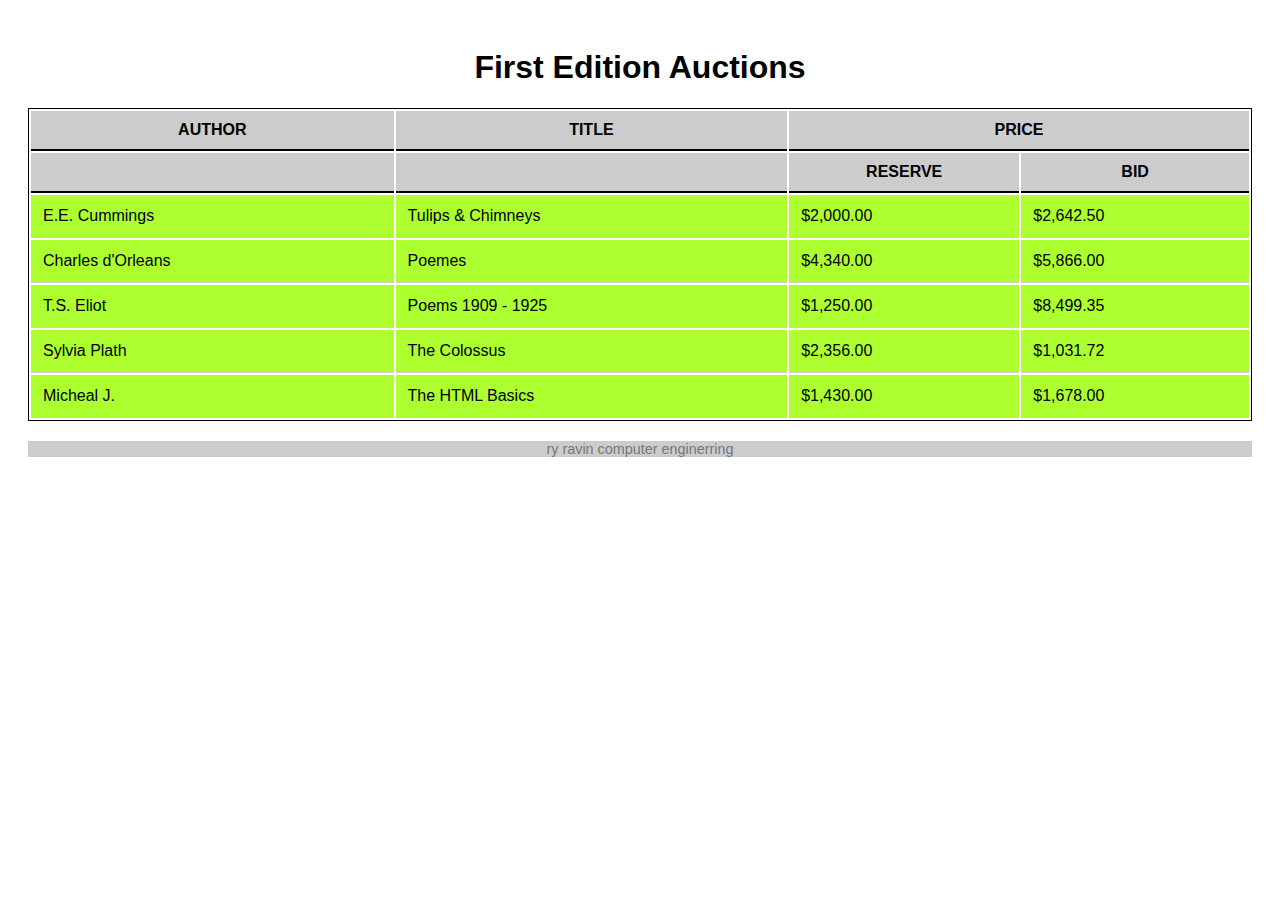
<file: index.html>
<!DOCTYPE html>
<html lang="en">
<head>
    <meta charset="UTF-8">
    <title>First Edition Auctions</title>
    <link rel="stylesheet" href="html.css">
</head>
<body>
    <h1>First Edition Auctions</h1>
    <table>
        <thead>
            <tr>
                <th>AUTHOR</th>
                <th>TITLE</th>
                <th colspan="2" class="t">PRICE</th>
            </tr>
            <tr>
                <th></th>
                <th></th>
                <th>RESERVE</th>
                <th>BID</th>
            </tr>
        </thead>
        <tbody>
            <tr>
                <td>E.E. Cummings</td>
                <td>Tulips & Chimneys</td>
                <td>$2,000.00</td>
                <td>$2,642.50</td>
            </tr>
            <tr>
                <td>Charles d'Orleans</td>
                <td>Poemes</td>
                <td>$4,340.00</td>
                <td>$5,866.00</td>
            </tr>
            <tr>
                <td>T.S. Eliot</td>
                <td>Poems 1909 - 1925</td>
                <td>$1,250.00</td>
                <td>$8,499.35</td>
            </tr>
            <tr>
                <td>Sylvia Plath</td>
                <td>The Colossus</td>
                <td>$2,356.00</td>
                <td>$1,031.72</td>
            </tr>
            <tr>
                <td>Micheal J.</td>
                <td>The HTML Basics</td>
                <td>$1,430.00</td>
                <td>$1,678.00</td>
            </tr>
        </tbody>
    </table>
    <footer>
        <p>ry ravin computer enginerring</p>
    </footer>
</body>
</html>
</file>
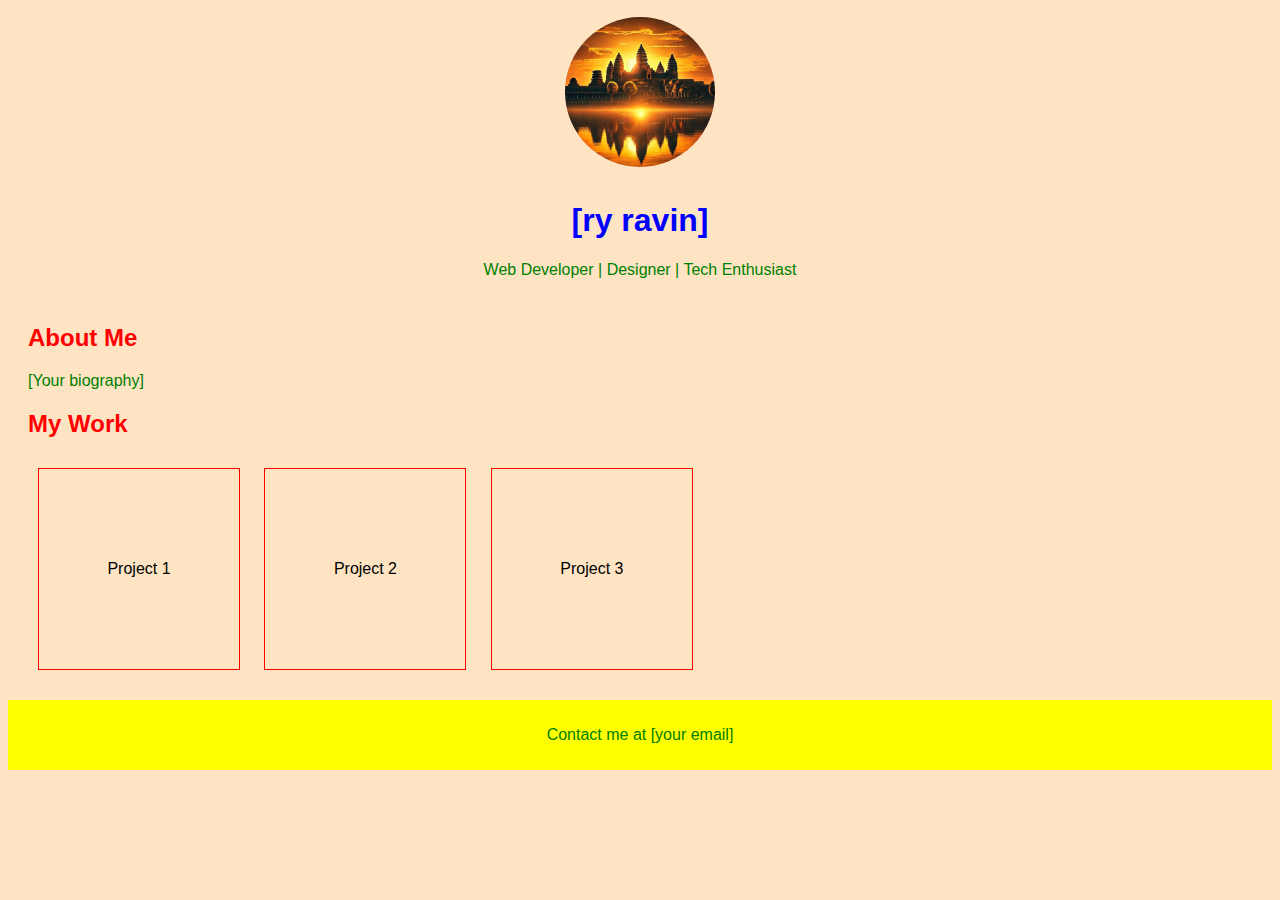
<file: indox.html>
<!DOCTYPE html>
<html>
<head>
    <title>[Your Name] – Portfolio</title>
    <link rel="stylesheet" type="text/css" href="style.css">
</head>
<body>
    <header>
        <img src="p.jpg" alt="">
        <h1>[ry ravin]</h1>
        <p>Web Developer | Designer | Tech Enthusiast</p>
    </header>

    <section id="bio">
        <h2>About Me</h2>
        <p>[Your biography]</p>
    </section>

    <section id="work">
        <h2>My Work</h2>
        <div class="project" id="project1">Project 1 </div>
        <div class="project" id="project2">Project 2</div>
        <div class="project" id="project3">Project 3</div>
    </section>

    <footer>
        <p>Contact me at [your email]</p>
    </footer>
</body>
</html>
</file>
<file: html.css>
body {
  font-family: Arial, sans-serif;
  padding: 20px;
  background-color: #fff;
}

h1 {
  text-align: center;
}

table {
  width: 100%;
 border: 1px solid black;
  margin-top: 20px;
}

thead th {
  background-color: #ccc;
  border-bottom: 2px solid #000;
  padding: 10px;
  text-align: center;
}

td, th {
  padding: 12px;
  border-bottom: 1px solid #ccc;
}

tfoot, footer {
  background-color: #ccc;
  text-align: center;
  margin-top: 20px;
  font-size: 0.9em;
  color: #777;
}
th{
  text-align: center;
}
thead:hover{
  background-color: #ccc;
}
tbody:hover{
  background-color: rgb(100, 15, 119);
}
tbody{
  background-color: greenyellow;

}
 th:hover{
  background-color: purple;
}
h1:hover{
  color: aqua;
}
p:hover{
  background-color: rgb(19, 209, 152);
}
</file>
<file: style.css>
body {
    font-family: Arial, sans-serif;
    background-color: bisque;
}

header {
    text-align: center;
    padding: 9px;
    background-color: bisque;
}

header img {
    width: 150px;
    height: 150px;
    border-radius: 50%;
    margin-bottom: 10px;
}

section {
    margin: 20px;
}

.project {
    width: 200px; /* Square dimensions */
    height: 200px;
    border: 1px solid red;
    margin: 10px;
    display: inline-block; /* Aligns the containers side by side */
    text-align: center;
    line-height: 200px; /* Vertically centers the text */
}

h1, h2 {
    color: #333;
}

#bio, #work {
    background-color:red
    padding: 15px;
}

footer {
    background-color: yellow;
    text-align: center;
    padding: 10px;
}
h1{
    color: blue;
}
h2{
    color: red;
}
p{
    color: green;
}
</file>
